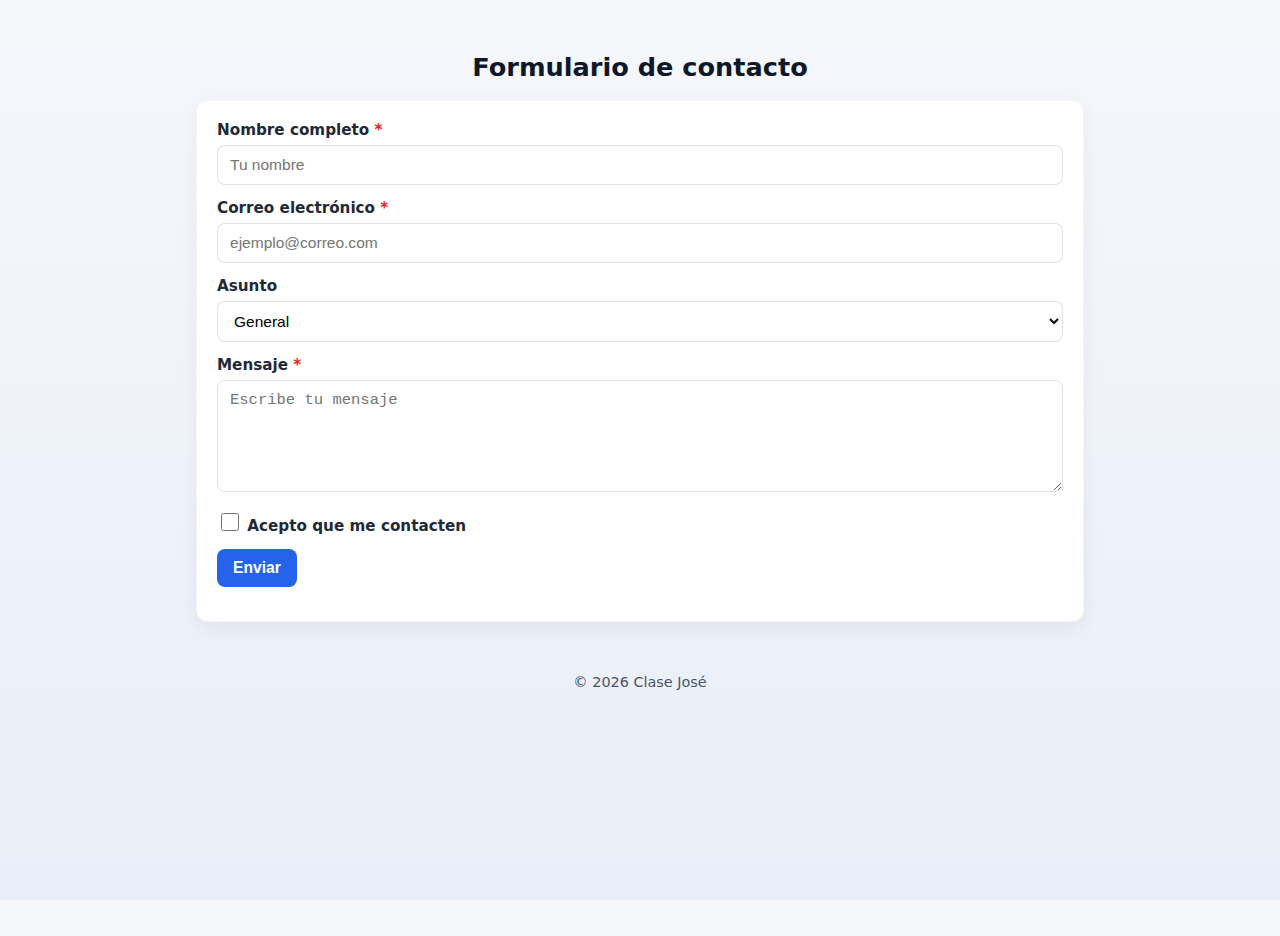
<file: clase.html>
<!DOCTYPE html>
<html lang="es">
<head>
    <meta charset="UTF-8">
    <meta name="viewport" content="width=device-width, initial-scale=1.0">
    <title>Formulario - Clase José</title>
    <link rel="shortcut icon" href="wfew.jpg" type="image/x-icon">
    <link rel="stylesheet" href="clase.css">
</head>
<body>
    <main class="page">
        <h1 class="site-title">Formulario de contacto</h1>

        <section class="card">
            <form class="contact-form" action="https://formsubmit.co/itx.javiersito@gmail.com" method="post">
                <!-- Formsubmit: enviará el formulario a itx.javiersito@gmail.com
                     Nota: es posible que debas verificar el correo la primera vez que recibas mensajes. -->
                <input type="hidden" name="_next" value="submit.html?sent=1">
                <input type="hidden" name="_subject" value="Nuevo mensaje desde formulario Clase">
                <input type="hidden" name="_captcha" value="false">
                <input type="hidden" name="_replyto" id="_replyto_hidden" value="">
                <div class="row">
                    <label for="name">Nombre completo <span class="required">*</span></label>
                    <input id="name" name="name" type="text" placeholder="Tu nombre" required minlength="2">
                </div>

                <div class="row">
                    <label for="email">Correo electrónico <span class="required">*</span></label>
                    <input id="email" name="email" type="email" placeholder="ejemplo@correo.com" required>
                </div>

                <div class="row">
                    <label for="topic">Asunto</label>
                    <select id="topic" name="topic">
                        <option value="general">General</option>
                        <option value="pregunta">Pregunta</option>
                        <option value="soporte">Soporte</option>
                    </select>
                </div>

                <div class="row">
                    <label for="message">Mensaje <span class="required">*</span></label>
                    <textarea id="message" name="message" rows="5" placeholder="Escribe tu mensaje" required></textarea>
                </div>

                <div class="row checkbox-row">
                    <label class="checkbox">
                        <input type="checkbox" id="agree" name="agree" required>
                        <span>Acepto que me contacten</span>
                    </label>
                </div>

                <div class="row actions">
                    <button type="submit" class="btn">Enviar</button>
                </div>
            </form>
        </section>
    </main>
    <footer class="site-footer">&copy; <span id="year"></span> Clase José</footer>

    <script>
        // Coloca el año automáticamente
        document.getElementById('year').textContent = new Date().getFullYear();

        // Mejoras simples de validación visual: añadir clase 'invalid' cuando el campo es inválido
        (function(){
            const form = document.querySelector('.contact-form');
            form.addEventListener('submit', function(e){
                // Establecer _replyto para que el servicio use el correo del remitente
                const replyHidden = document.getElementById('_replyto_hidden');
                const emailField = document.getElementById('email');
                if(replyHidden && emailField){ replyHidden.value = emailField.value || ''; }

                if(!form.checkValidity()){
                    e.preventDefault();
                    Array.from(form.elements).forEach(el => {
                        if(el.willValidate && !el.checkValidity()) el.classList.add('invalid');
                    });
                    const firstInvalid = form.querySelector('.invalid');
                    if(firstInvalid) firstInvalid.focus();
                }
            });
            // remove invalid class on input
            form.addEventListener('input', function(e){
                if(e.target.classList.contains('invalid') && e.target.checkValidity()){
                    e.target.classList.remove('invalid');
                }
            });
        })();

    // Rellenar el formulario con parámetros de la URL (para editar)
    (function(){
        const params = new URLSearchParams(window.location.search);
        if(!params.toString()) return;
        const setIf = (id, value) => {
            const el = document.getElementById(id);
            if(!el) return;
            if(el.type === 'checkbox'){
                if(value === 'on' || value === 'true' || value === '1') el.checked = true;
            } else if(el.tagName.toLowerCase() === 'select' || el.tagName.toLowerCase() === 'input' || el.tagName.toLowerCase() === 'textarea'){
                el.value = value;
            }
        };
        ['name','email','topic','message','agree'].forEach(k => {
            if(params.has(k)) setIf(k, params.get(k));
        });
        // Limpiar la query string para evitar que se muestre en la barra de direcciones
        try{ history.replaceState(null,'',location.pathname); }catch(e){}
    })();
    </script>
</body>
</html>
</file>
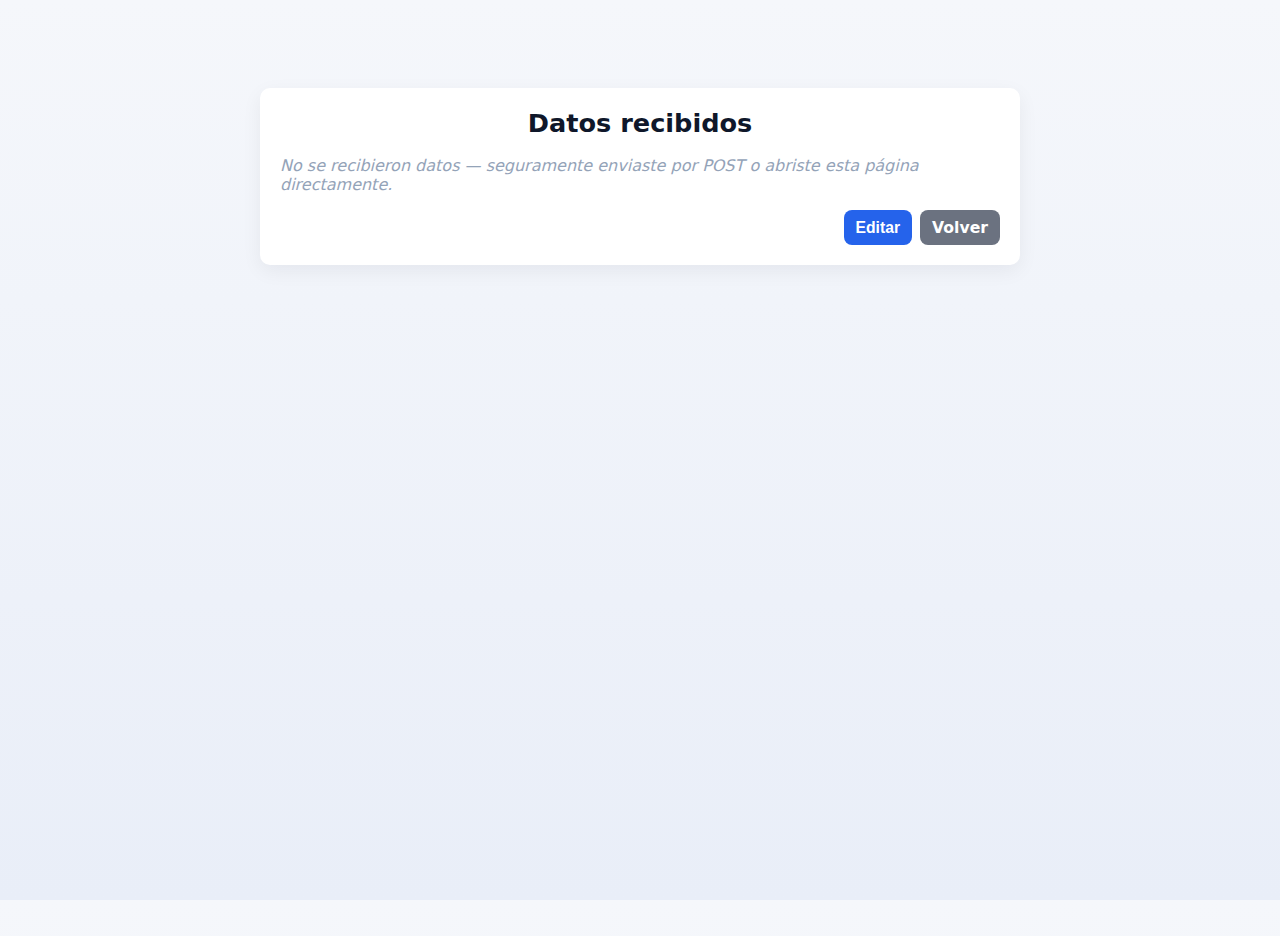
<file: submit.html>
<!DOCTYPE html>
<html lang="es">
<head>
  <meta charset="utf-8">
  <meta name="viewport" content="width=device-width,initial-scale=1">
  <title>Resultado del formulario</title>
  <link rel="stylesheet" href="clase.css">
  <style>
    .result{max-width:760px;margin:36px auto;background:#fff;padding:20px;border-radius:10px;box-shadow:0 6px 20px rgba(15,23,42,0.06)}
    .field{padding:8px 0;border-bottom:1px dashed rgba(15,23,42,0.06)}
    .label{font-weight:700;color:#0f172a}
    .value{color:#334155;margin-top:6px}
    .empty{color:#94a3b8;font-style:italic}
    .actions{margin-top:16px;text-align:right}
    .btn{background:#2563eb;color:#fff;padding:8px 12px;border-radius:8px;text-decoration:none}
  </style>
</head>
<body>
  <main class="page">
    <section class="result">
      <h1 class="site-title">Datos recibidos</h1>
      <div id="fields"></div>
      <div class="actions">
        <button id="editBtn" class="btn" type="button">Editar</button>
        <a class="btn" href="clase.html" style="margin-left:8px;background:#6b7280">Volver</a>
      </div>
    </section>
  </main>

  <script>
    // Lee parámetros de la URL y los muestra de forma segura
    function escapeHtml(s){
      return String(s)
        .replace(/&/g,'&amp;')
        .replace(/</g,'&lt;')
        .replace(/>/g,'&gt;')
        .replace(/"/g,'&quot;')
        .replace(/'/g,'&#039;');
    }

    const params = new URLSearchParams(window.location.search);
    const fields = [
      {key:'name', label:'Nombre'},
      {key:'email', label:'Correo'},
      {key:'topic', label:'Asunto'},
      {key:'message', label:'Mensaje'},
      {key:'agree', label:'Aceptó contacto'}
    ];

    const container = document.getElementById('fields');
    let any=false;
    fields.forEach(f=>{
      const div = document.createElement('div');
      div.className='field';
      const label = document.createElement('div');
      label.className='label';
      label.textContent = f.label;
      const value = document.createElement('div');
      value.className='value';
      let v = params.get(f.key);
      if(v===null || v===''){
        value.innerHTML = '<span class="empty">(vacío)</span>';
      } else {
        any=true;
        // Mostrar checkbox como Sí/No
        if(f.key==='agree'){
          value.textContent = (v==='on' || v==='true' || v==='1') ? 'Sí' : v;
        } else {
          value.innerHTML = escapeHtml(v).replace(/\n/g,'<br>');
        }
      }
      div.appendChild(label);
      div.appendChild(value);
      container.appendChild(div);
    });

    if(!any){
      // Si la URL contiene ?sent=1 mostramos un mensaje de confirmación (redirigido desde Formsubmit)
      if(params.get('sent') === '1'){
        container.innerHTML = '<p style="font-weight:700;color:#16a34a">Mensaje enviado correctamente. Revisa tu correo o la bandeja de destino.</p>';
      } else {
        container.innerHTML = '<p class="empty">No se recibieron datos — seguramente enviaste por POST o abriste esta página directamente.</p>';
      }
    }
    // Botón para volver a editar: redirige a clase.html conservando la query string
    const editBtn = document.getElementById('editBtn');
    if(editBtn){
      editBtn.addEventListener('click', ()=>{
        const qs = window.location.search || '';
        window.location.href = 'clase.html' + qs;
      });
    }
  </script>
</body>
</html>
</file>
<file: clase.css>
/* Reset y utilidades */
*{box-sizing:border-box}
html,body{height:100%}
body{
    margin:0;
    font-family: Inter, system-ui, -apple-system, "Segoe UI", Roboto, "Helvetica Neue", Arial;
    background: linear-gradient(180deg,#f5f7fb 0%, #e9eef8 100%);
    color:#1f2937;
    -webkit-font-smoothing:antialiased;
    -moz-osx-font-smoothing:grayscale;
}

.page{
    max-width:920px;
    margin:36px auto;
    padding:16px;
}

.site-title{
    text-align:center;
    margin:0 0 18px 0;
    font-size:1.6rem;
    color:#0f172a;
}

.card{
    background:#ffffff;
    border-radius:12px;
    padding:20px;
    box-shadow:0 6px 20px rgba(15,23,42,0.06);
    border:1px solid rgba(15,23,42,0.04);
}

.contact-form .row{margin-bottom:14px}
.contact-form label{display:block;font-weight:600;margin-bottom:6px;font-size:0.95rem}
.contact-form input[type="text"],
.contact-form input[type="email"],
.contact-form select,
.contact-form textarea{
    width:100%;
    padding:10px 12px;
    border-radius:8px;
    border:1px solid rgba(15,23,42,0.12);
    background:#fff;
    font-size:0.97rem;
    transition:box-shadow .12s, border-color .12s;
}
.contact-form input:focus,
.contact-form select:focus,
.contact-form textarea:focus{
    outline:none;
    border-color:#2563eb;
    box-shadow:0 0 0 4px rgba(37,99,235,0.08);
}

.checkbox-row{display:flex;align-items:center}
.checkbox{display:flex;align-items:center;gap:8px;font-weight:500}
.checkbox input{width:18px;height:18px}

.actions{display:flex;justify-content:flex-end}
.btn{
    background:#2563eb;
    color:#fff;
    border:none;
    padding:10px 16px;
    border-radius:8px;
    cursor:pointer;
    font-weight:700;
    font-size:0.98rem;
}
.btn:hover{background:#1e4fd8}

.required{color:#dc2626}

.invalid{border-color:#dc2626 !important; box-shadow:0 0 0 4px rgba(220,38,38,0.06)}

.site-footer{margin:18px auto 40px; text-align:center; color:#475569; font-size:0.9rem}

@media (min-width:720px){
    .contact-form .row{display:block}
    .contact-form{display:block}
}

/* Clases antiguas adaptadas por compatibilidad */
.texto-tu-mama{display:block}
</file>
